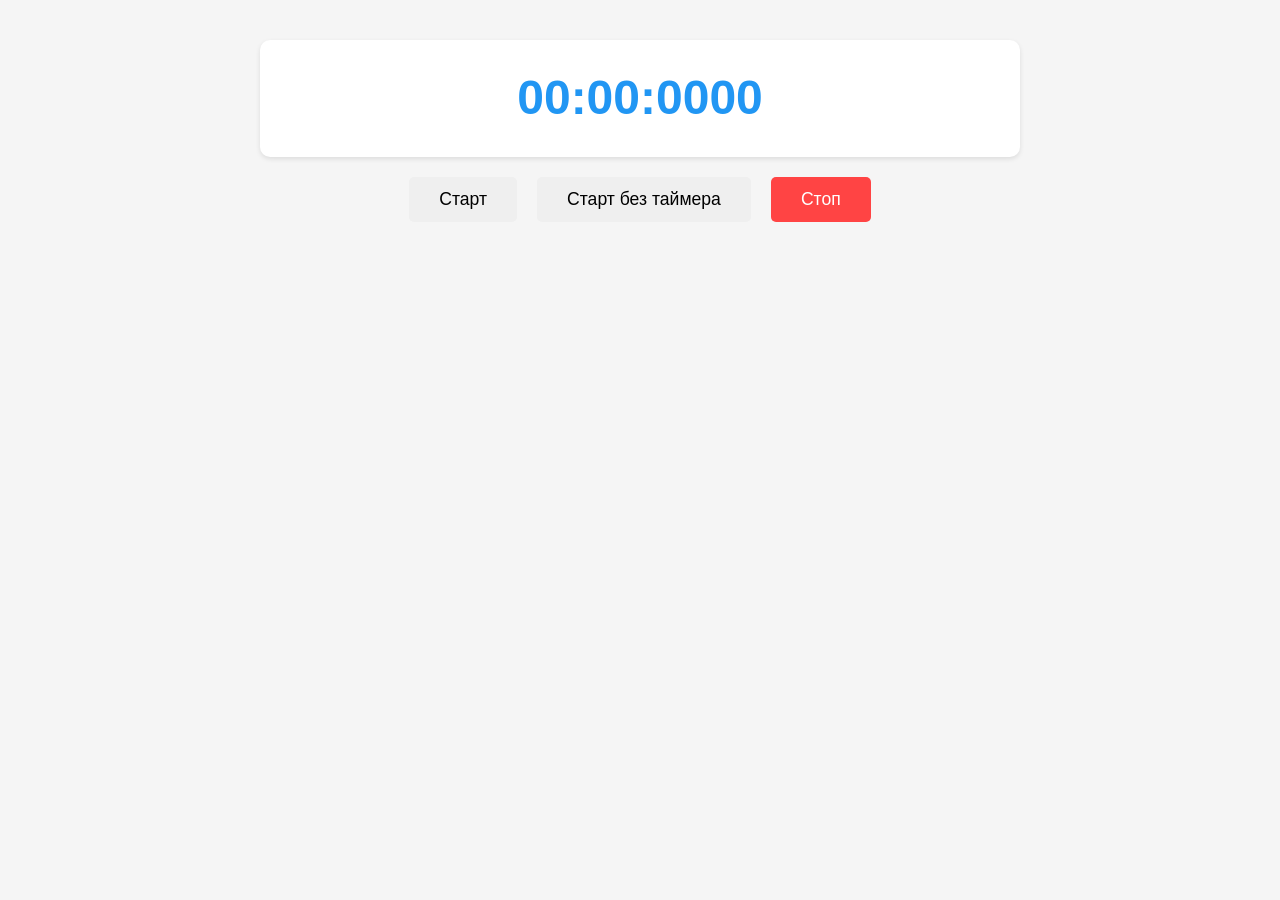
<file: server/data/index.html>
<!DOCTYPE html>
<html lang="ru">
<head>
    <meta charset="UTF-8" />
    <meta name="viewport" content="width=device-width, initial-scale=1">
    <title>Svet system</title>
    <link rel="stylesheet" href="styles.css">
</head>
<body>
    <div class="container">
        <main>
            <div id="data"></div>
            
            <div class="timer-container">
                <h1 id="timer">00:00:0000</h1>
            </div>

            <div class="controls">
                <button onclick="start()" id="startBtn">Старт</button>
                <button onclick="startnotimer()" id="startnotimerBtn">Старт без таймера</button>
                <button onclick="stop()" id="stopBtn">Стоп</button>
            </div>
        </main>
    </div>
    <script src="index.js"></script>
</body>
</html>
</file>
<file: server/data/styles.css>
/* styles.css */
:root {
    --primary-color: #2196F3;
    --secondary-color: #03A9F4;
    --background-color: #f5f5f5;
    --text-color: #333;
}

* {
    margin: 0;
    padding: 0;
    box-sizing: border-box;
}

body {
    font-family: 'Arial', sans-serif;
    background-color: var(--background-color);
    color: var(--text-color);
    line-height: 1.6;
}

.container {
    max-width: 800px;
    margin: 0 auto;
    padding: 20px;
}

header {
    text-align: center;
    margin-bottom: 40px;
}

header h1 {
    color: var(--primary-color);
    font-size: 2.5em;
    text-shadow: 2px 2px 4px rgba(0,0,0,0.1);
}

.timer-container {
    background: white;
    padding: 20px;
    border-radius: 10px;
    box-shadow: 0 2px 5px rgba(0,0,0,0.1);
    margin: 20px 0;
    text-align: center;
}

#timer {
    font-size: 3em;
    font-weight: bold;
    color: var(--primary-color);
    margin: 0;
}

.controls {
    display: flex;
    justify-content: center;
    gap: 20px;
    margin-top: 20px;
}

button {
    padding: 12px 30px;
    font-size: 1.1em;
    border: none;
    border-radius: 5px;
    cursor: pointer;
    transition: all 0.3s ease;
}

#startBtn #startnotimerBtn {
    background-color: var(--primary-color);
    color: white;
}

#stopBtn {
    background-color: #ff4444;
    color: white;
}

button:hover {
    transform: translateY(-2px);
    box-shadow: 0 2px 5px rgba(0,0,0,0.2);
}

@media (max-width: 600px) {
    .container {
        padding: 10px;
    }
    
    header h1 {
        font-size: 2em;
    }
    
    #timer {
        font-size: 2em;
    }
    
    .controls {
        flex-direction: column;
    }
}
</file>
